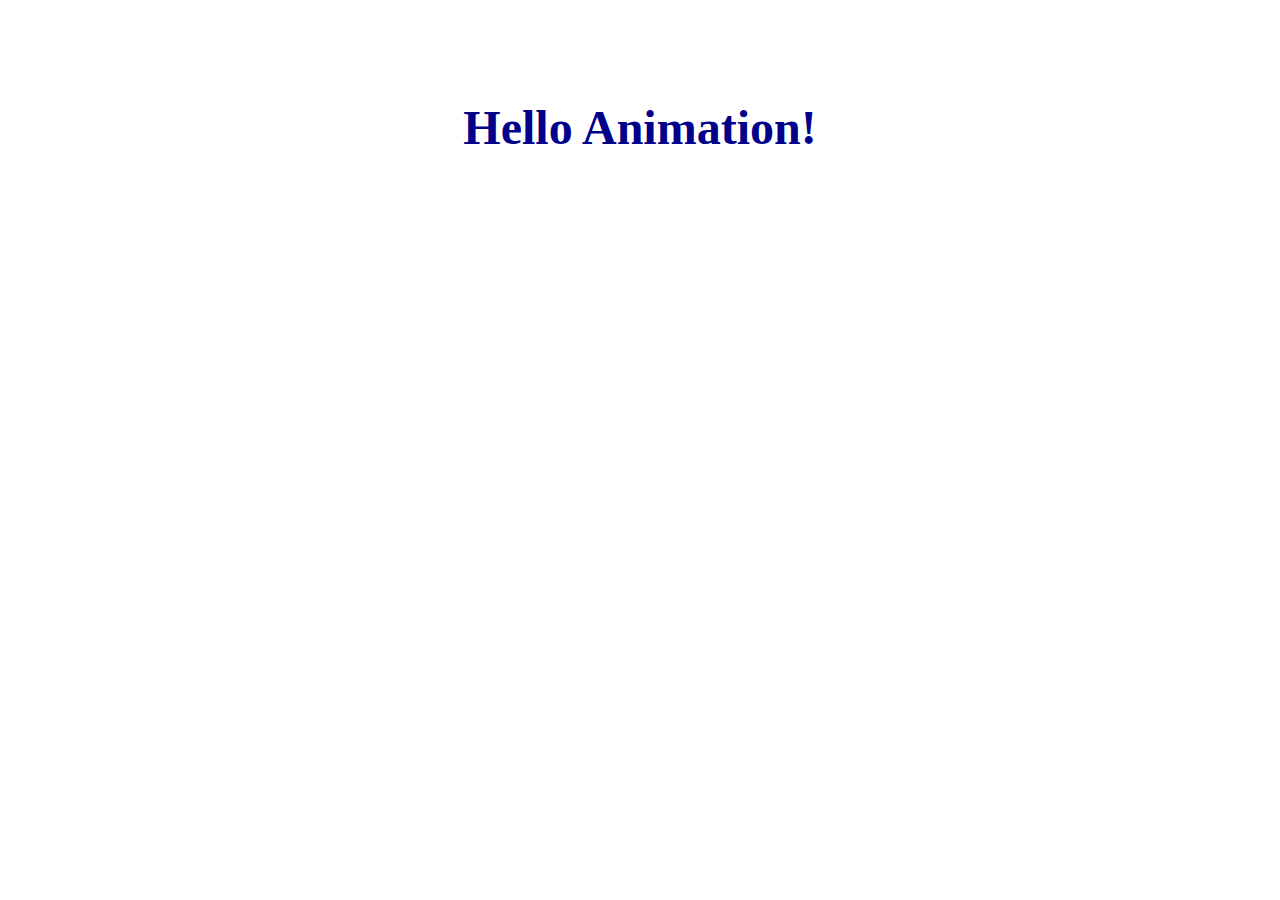
<file: index.html>
<!DOCTYPE html>
<html lang="en">
<head>
  <meta charset="UTF-8">
  <title>CSS Animation Example</title>
  <style>
    /* Step 2: Define the animation */
    @keyframes slideAndFade {
      0% {
        transform: translateX(-100px);
        opacity: 0;
      }
      50% {
        transform: translateX(0);
        opacity: 1;
      }
      100% {
        transform: translateX(100px);
        opacity: 0.5;
      }
    }

    /* Step 3 & 4: Apply animation properties */
    h1 {
      color: darkblue;
      font-size: 3em;
      text-align: center;
      margin-top: 100px;

      animation-name: slideAndFade;
      animation-duration: 4s;
      animation-delay: 1s;
      animation-iteration-count: infinite;
      animation-direction: alternate;
    }
  </style>
</head>
<body>
  <!-- Step 1: HTML element -->
  <h1>Hello Animation!</h1>
</body>
</html>
</file>
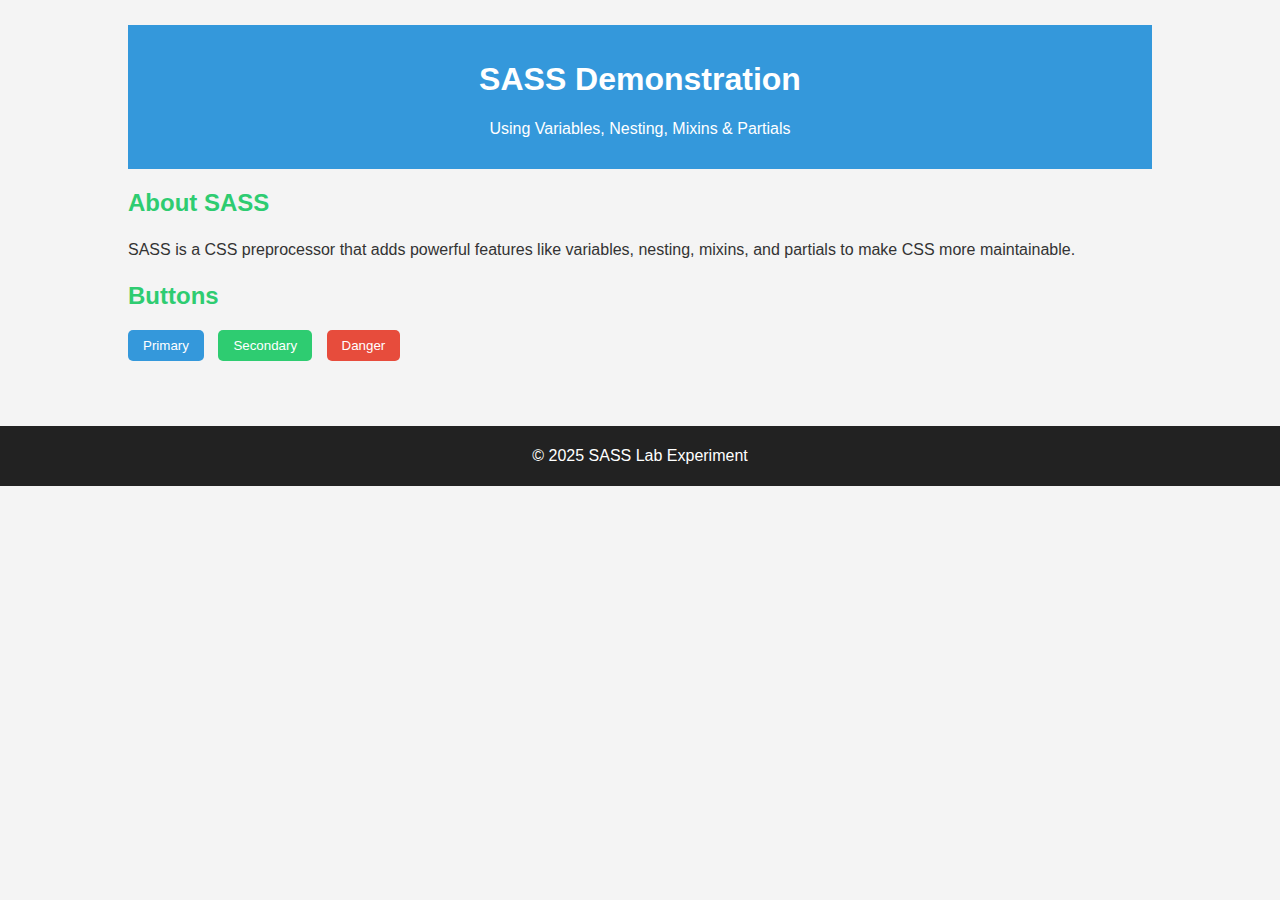
<file: ass5.html>
<!DOCTYPE html>
<html lang="en">
<head>
  <meta charset="UTF-8">
  <title>SASS to CSS Example</title>
  <link rel="stylesheet" href="style.css">
</head>
<body>
  <div class="container">
    <header>
      <h1>SASS Demonstration</h1>
      <p>Using Variables, Nesting, Mixins & Partials</p>
    </header>
    <section>
      <h2>About SASS</h2>
      <p>
        SASS is a CSS preprocessor that adds powerful features like variables,
        nesting, mixins, and partials to make CSS more maintainable.
      </p>
    </section>
    <section class="button-group">
      <h2>Buttons</h2>
      <button class="btn primary">Primary</button>
      <button class="btn secondary">Secondary</button>
      <button class="btn danger">Danger</button>
    </section>
  </div>
  <footer>
    <p>© 2025 SASS Lab Experiment</p>
  </footer>
</body>
</html>
</file>
<file: style.css>
.container {
  width: 80%;
  margin: auto;
  padding: 25px;
}
.container header {
  background-color: #3498db;
  color: white;
  padding: 15px;
  text-align: center;
}
.container section {
  margin-top: 20px;
}
.container section h2 {
  color: #2ecc71;
}
.container section p {
  color: #333;
  line-height: 1.6;
}

.button-group {
  margin-top: 20px;
}
.button-group .btn {
  margin-right: 10px;
}
.button-group .primary {
  background-color: #3498db;
  color: white;
  padding: 8px 15px;
  border-radius: 5px;
  border: none;
  cursor: pointer;
}
.button-group .primary:hover {
  opacity: 0.85;
}
.button-group .secondary {
  background-color: #2ecc71;
  color: white;
  padding: 8px 15px;
  border-radius: 5px;
  border: none;
  cursor: pointer;
}
.button-group .secondary:hover {
  opacity: 0.85;
}
.button-group .danger {
  background-color: #e74c3c;
  color: white;
  padding: 8px 15px;
  border-radius: 5px;
  border: none;
  cursor: pointer;
}
.button-group .danger:hover {
  opacity: 0.85;
}

body {
  font-family: Arial, sans-serif;
  background-color: #f4f4f4;
  margin: 0;
  padding: 0;
}

footer {
  display: flex;
  justify-content: center;
  align-items: center;
  background-color: #222;
  color: white;
  height: 60px;
  margin-top: 40px;
}

/*# sourceMappingURL=style.css.map */
</file>
